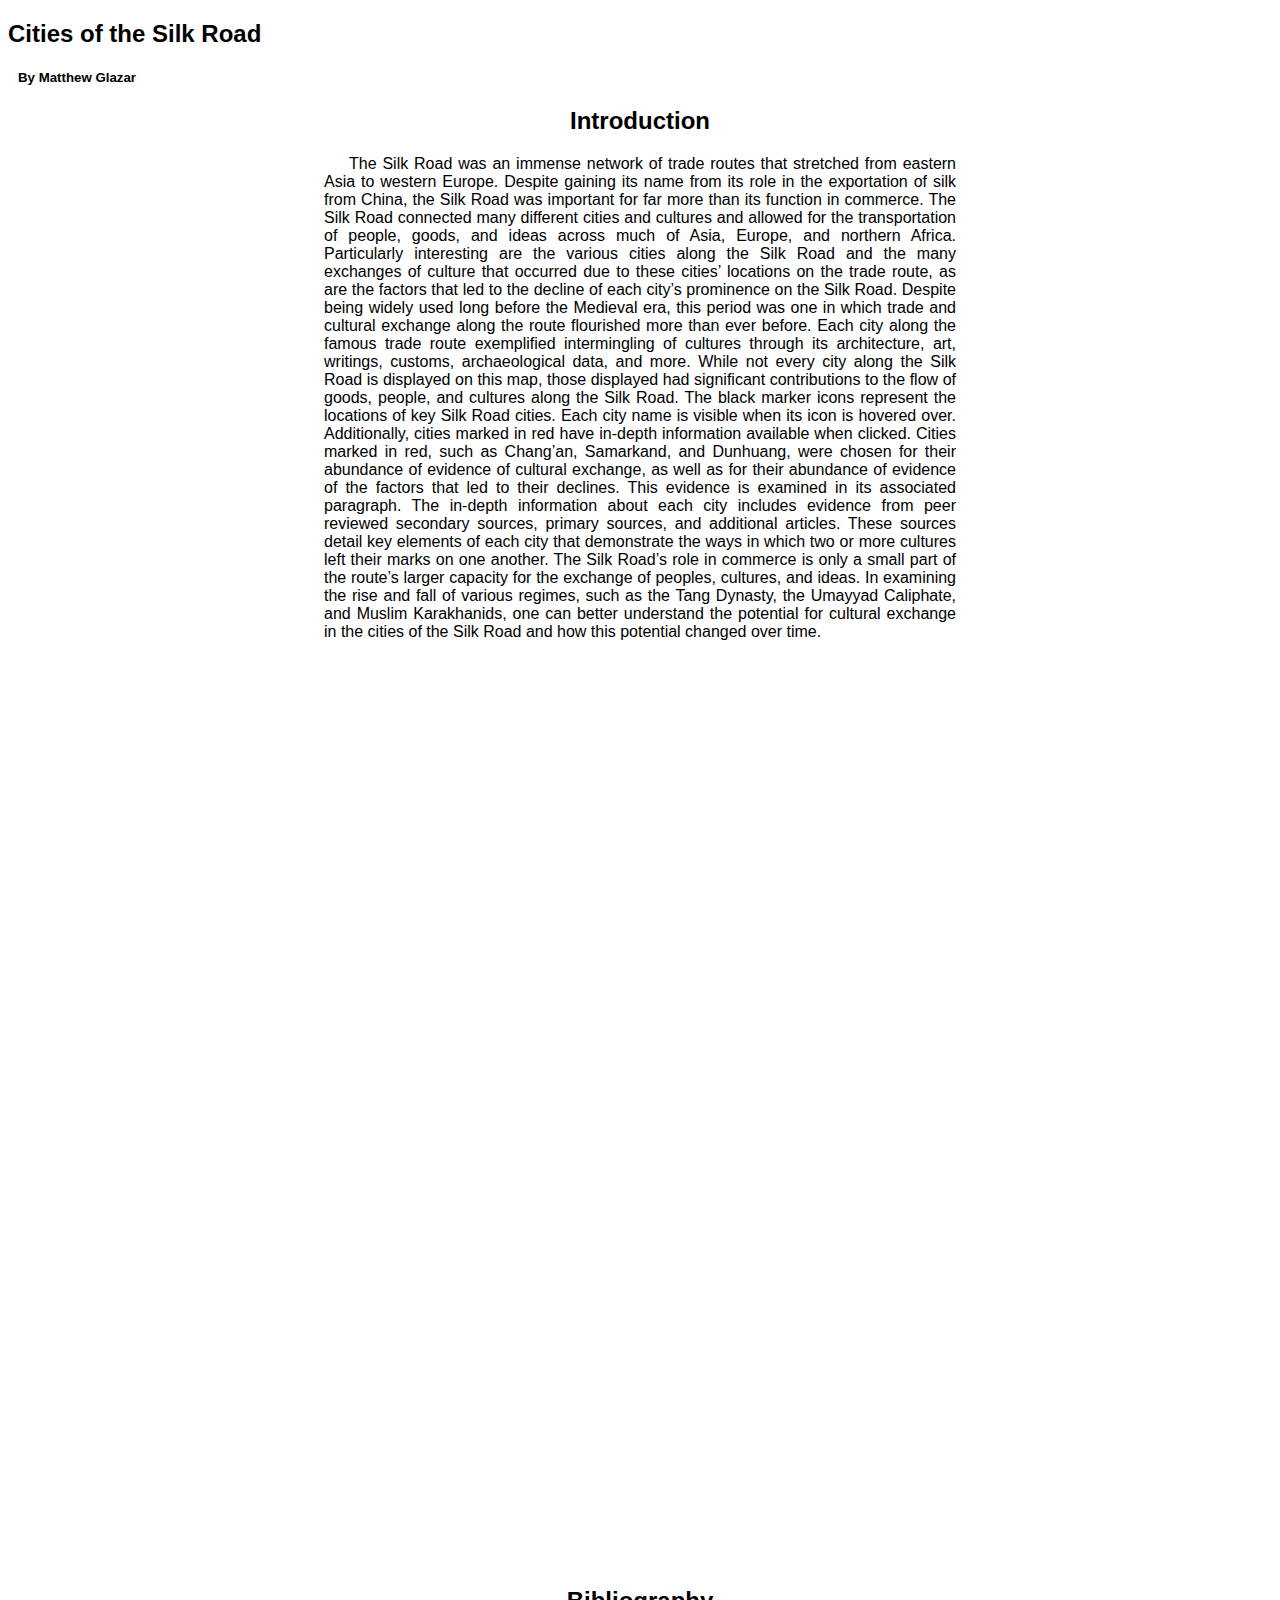
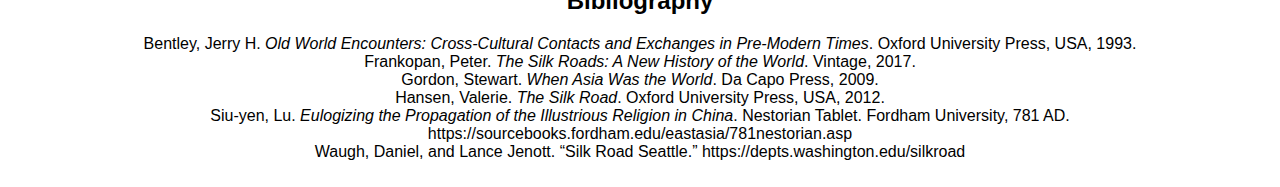
<file: index.html>
<!DOCTYPE html>
<!--
 @license
 Copyright 2019 Google LLC. All Rights Reserved.
 SPDX-License-Identifier: Apache-2.0
-->
<html>
  <head>
    <title>Cities of the Silk Road</title>
    <meta http-equiv="Cache-Control" content="no-cache, no-store, must-revalidate" />
    <meta http-equiv="Pragma" content="no-cache" />
    <meta http-equiv="Expires" content="0" />
    <script src="https://polyfill.io/v3/polyfill.min.js?features=default"></script>
    <script src="https://code.jquery.com/jquery-1.11.3.min.js"></script>

    <link rel="stylesheet" type="text/css" href="./style.css" />
    <script type="module" src="main.js"></script>
  </head>
  <body>
    <h2>Cities of the Silk Road</h2>
    <h5>By Matthew Glazar</h5>
    <!--The div element for the map -->
    <div id = "intro">
      <h2>Introduction</h2>
      <p>The Silk Road was an immense network of trade routes that stretched from eastern Asia to
        western Europe. Despite gaining its name from its role in the exportation of silk from
        China, the Silk Road was important for far more than its function in commerce. The Silk
        Road connected many different cities and cultures and allowed for the transportation of
        people, goods, and ideas across much of Asia, Europe, and northern Africa. Particularly
        interesting are the various cities along the Silk Road and the many exchanges of culture
        that occurred due to these cities’ locations on the trade route, as are the factors that
        led to the decline of each city’s prominence on the Silk Road. Despite being widely used
        long before the Medieval era, this period was one in which trade and cultural exchange
        along the route flourished more than ever before. Each city along the famous trade route
        exemplified intermingling of cultures through its architecture, art, writings, customs,
        archaeological data, and more. While not every city along the Silk Road is displayed on
        this map, those displayed had significant contributions to the flow of goods, people,
        and cultures along the Silk Road. The black marker icons represent the locations of key
        Silk Road cities. Each city name is visible when its icon is hovered over. Additionally,
        cities marked in red have in-depth information available when clicked. Cities marked in
        red, such as Chang’an, Samarkand, and Dunhuang, were chosen for their abundance of
        evidence of cultural exchange, as well as for their abundance of evidence of the factors
        that led to their declines. This evidence is examined in its associated paragraph. The
        in-depth information about each city includes evidence from peer reviewed secondary
        sources, primary sources, and additional articles. These sources detail key elements
        of each city that demonstrate the ways in which two or more cultures left their marks
        on one another. The Silk Road’s role in commerce is only a small part of the route’s
        larger capacity for the exchange of peoples, cultures, and ideas. In examining the rise
        and fall of various regimes, such as the Tang Dynasty, the Umayyad Caliphate, and
        Muslim Karakhanids, one can better understand the potential for cultural exchange in the
        cities of the Silk Road and how this potential changed over time.</p>
    </div>
    <div id="mapCont">
      <div id="map"></div>
    </div>
    <div id="bib">
      <h2>Bibliography</h2>
      <p>
        Bentley, Jerry H. <i>Old World Encounters: Cross-Cultural Contacts and Exchanges in Pre-Modern Times</i>.
          Oxford University Press, USA, 1993.<br>
        Frankopan, Peter. <i>The Silk Roads: A New History of the World</i>. Vintage, 2017.<br>
        Gordon, Stewart. <i>When Asia Was the World</i>. Da Capo Press, 2009.<br>
        Hansen, Valerie. <i>The Silk Road</i>. Oxford University Press, USA, 2012.<br>
        Siu-yen, Lu. <i>Eulogizing the Propagation of the Illustrious Religion in China</i>. Nestorian Tablet. Fordham
          University, 781 AD. https://sourcebooks.fordham.edu/eastasia/781nestorian.asp<br>
        Waugh, Daniel, and Lance Jenott. “Silk Road Seattle.” https://depts.washington.edu/silkroad
      </p>
    </div>


    <!-- prettier-ignore -->
    <script>(g=>{var h,a,k,p="The Google Maps JavaScript API",c="google",l="importLibrary",q="__ib__",m=document,b=window;b=b[c]||(b[c]={});var d=b.maps||(b.maps={}),r=new Set,e=new URLSearchParams,u=()=>h||(h=new Promise(async(f,n)=>{await (a=m.createElement("script"));e.set("libraries",[...r]+"");for(k in g)e.set(k.replace(/[A-Z]/g,t=>"_"+t[0].toLowerCase()),g[k]);e.set("callback",c+".maps."+q);a.src=`https://maps.${c}apis.com/maps/api/js?`+e;d[q]=f;a.onerror=()=>h=n(Error(p+" could not load."));a.nonce=m.querySelector("script[nonce]")?.nonce||"";m.head.append(a)}));d[l]?console.warn(p+" only loads once. Ignoring:",g):d[l]=(f,...n)=>r.add(f)&&u().then(()=>d[l](f,...n))})
        ({key: "AIzaSyA8M6cEtQ3LeQcg3ikNlkAH5xnS6b214iw", v: "weekly"});</script>
  </body>
</html>
</file>
<file: style.css>
#map {
  height: 100%;
  z-index: 0;
}

#intro {
  padding-left: 25%;
  padding-right: 25%;
  padding-bottom: 10px;
  text-align:justify;
}

#bib {
  padding-left: 10%;
  padding-right: 10%;
  padding-bottom: 10px;
  text-align: center;
}

#intro > h2, #bib > h2 {
  text-align: center;
}

#intro > p {
  text-indent: 25px;
}

h5 {
  padding-left: 10px;
}

html, body, #mapCont {
  height: 100%;
  font-family: Sans-Serif;
}


#cityInfo {
  display: none;
  position: fixed;
  padding: 10px;
  width: 33%;
  left: 66%;
  height: 95%;
  margin-left: -150px;
  top: 15%;
  margin-top: -100px;
  background: #eaeef1;
  z-index: 20;
  border-radius: 10px;
  overflow: scroll;
}

#cityInfo > img {
  width: 95%;
  align-self: center;
  display: inline;
  border-radius: 10px;
}

#cityInfo > button {
  margin-left: 90%;
  text-align: center;
  font-size: 20px;
  padding-left: 2%;
  padding-right: 2%;
  padding-top: 1%;
  padding-bottom: 1%;
  border-radius: 10%;
  margin-top: 2%;
  margin-bottom: -2%;
  cursor: pointer;
}

#cityInfo > button:hover {
  background-color: #c5cfd6;
}

#cityInfo > p {
  text-indent: 25px;
  line-height: 1.5em;
}
</file>
